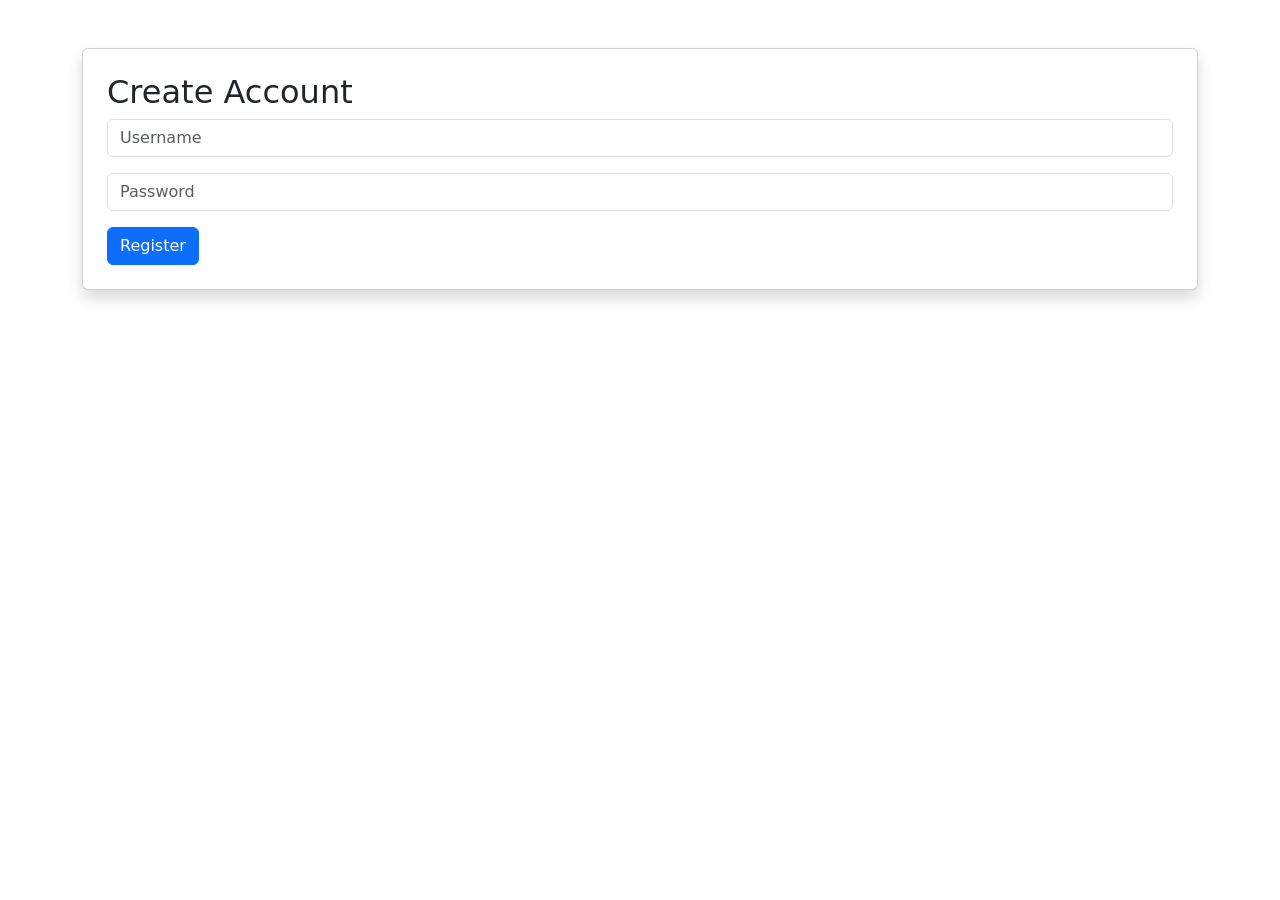
<file: templates/register.html>
<!DOCTYPE html>
<html>

<head>

<title>Register</title>

<link href="https://cdn.jsdelivr.net/npm/bootstrap@5.3.3/dist/css/bootstrap.min.css" rel="stylesheet">

</head>

<body>

<div class="container mt-5">

<div class="card p-4 shadow">

<h2>Create Account</h2>

<form method="POST">

<input
class="form-control mb-3"
name="username"
placeholder="Username"
required>

<input
class="form-control mb-3"
type="password"
name="password"
placeholder="Password"
required>

<button
class="btn btn-primary">

Register

</button>

</form>

</div>

</div>

</body>

</html>
</file>
